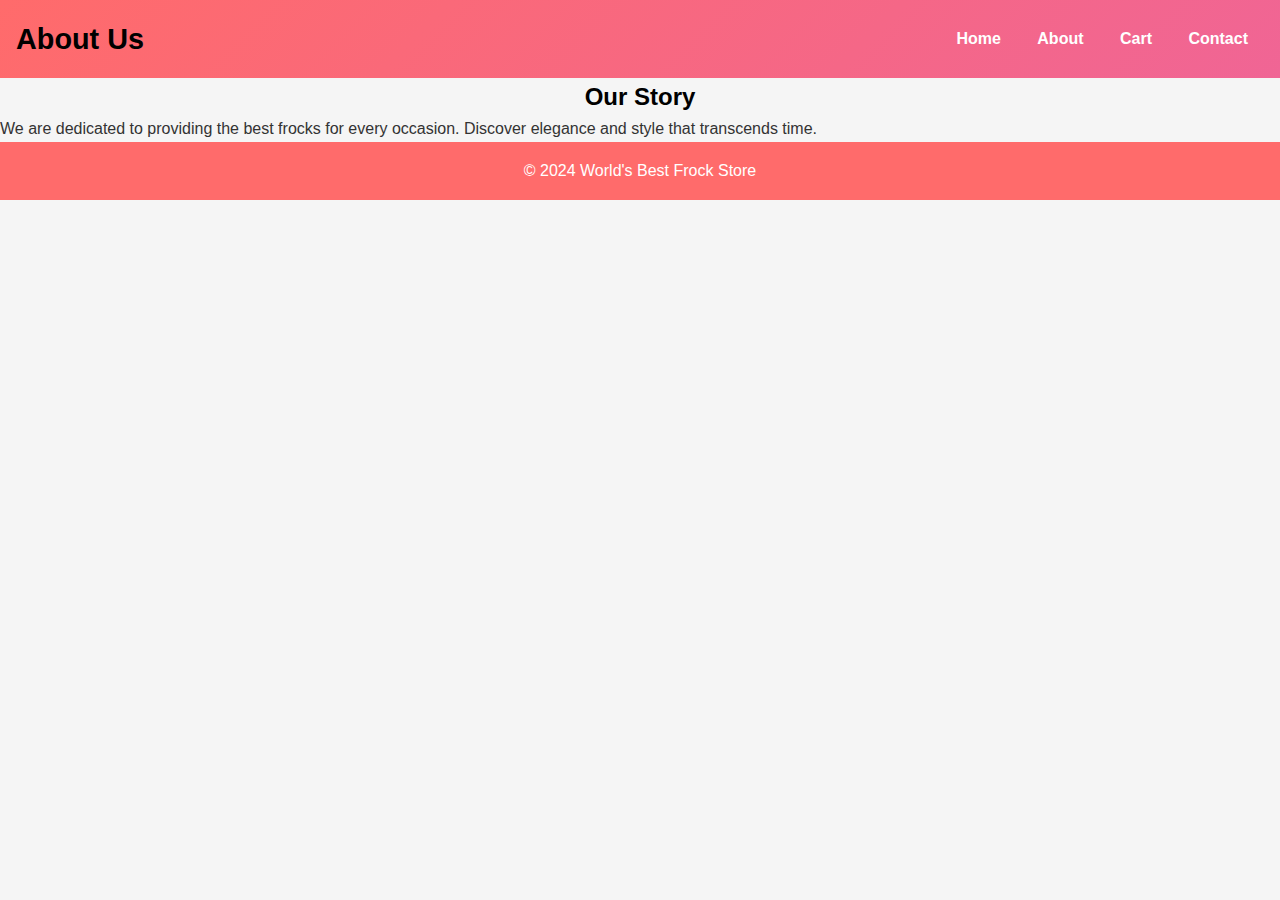
<file: about.html>
<!DOCTYPE html>
<html lang="en">
<head>
    <meta charset="UTF-8">
    <meta name="viewport" content="width=device-width, initial-scale=1.0">
    <title>About Us - World's Best Frock Store</title>
    <link rel="stylesheet" href="styles.css">
</head>
<body>
    <header>
        <div class="header-container">
            <h1>About Us</h1>
            <nav>
                <a href="index.html">Home</a>
                <a href="about.html">About</a>
                <a href="cart.html">Cart</a>
                <a href="contact.html">Contact</a>
            </nav>
        </div>
    </header>

    <main>
        <section class="about">
            <h2>Our Story</h2>
            <p>We are dedicated to providing the best frocks for every occasion. Discover elegance and style that transcends time.</p>
        </section>
    </main>

    <footer>
        <p>&copy; 2024 World's Best Frock Store</p>
    </footer>
</body>
</html>
</file>
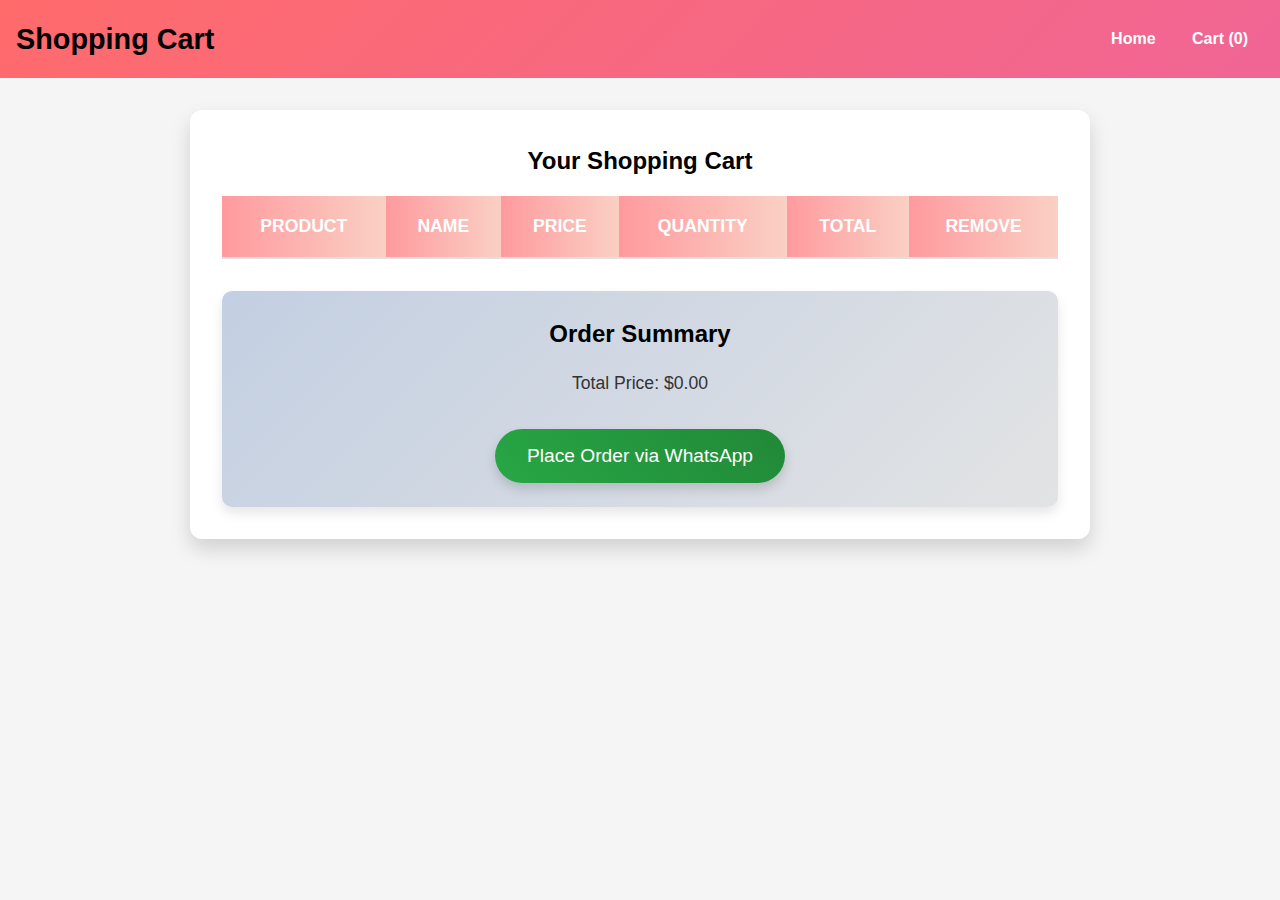
<file: cart.html>
<!DOCTYPE html>
<html lang="en">
<head>
    <meta charset="UTF-8">
    <meta name="viewport" content="width=device-width, initial-scale=1.0">
    <title>Your Cart</title>
    <link rel="stylesheet" href="styles.css">
</head>
<body>
    <!-- Header -->
    <header>
        <div class="header-container">
            <h1>Shopping Cart</h1>
            <nav>
                <a href="index.html">Home</a>
                <a href="cart.html">Cart (<span id="cart-count">0</span>)</a>
            </nav>
        </div>
    </header>

    <!-- Cart Container -->
    <main>
        <div class="cart-container">
            <h2>Your Shopping Cart</h2>
            <table class="cart-table">
                <thead>
                    <tr>
                        <th>Product</th>
                        <th>Name</th>
                        <th>Price</th>
                        <th>Quantity</th>
                        <th>Total</th>
                        <th>Remove</th>
                    </tr>
                </thead>
                <tbody id="cart-items-container">
                    <!-- Cart items will be inserted here -->
                </tbody>
            </table>
            <div class="cart-summary">
                <h3>Order Summary</h3>
                <p>Total Price: <span id="total-price">$0.00</span></p>
                <button class="order-button" onclick="sendOrder()">Place Order via WhatsApp</button>
            </div>
        </div>
    </main>

    <!-- JavaScript for Cart Functionality -->
    <script>
        const cartItems = JSON.parse(localStorage.getItem('cartItems')) || [];

        function loadCart() {
            const cartContainer = document.getElementById('cart-items-container');
            cartContainer.innerHTML = '';
            let totalPrice = 0;
            cartItems.forEach((item, index) => {
                const total = (item.price * item.quantity).toFixed(2);
                totalPrice += parseFloat(total);

                cartContainer.innerHTML += `
                    <tr>
                        <td><img src="frock${index + 1}.jpg" alt="${item.name}" /></td>
                        <td>${item.name}</td>
                        <td>$${item.price.toFixed(2)}</td>
                        <td>
                            <div class="quantity-control">
                                <button onclick="updateQuantity(${index}, -1)">-</button>
                                <span>${item.quantity}</span>
                                <button onclick="updateQuantity(${index}, 1)">+</button>
                            </div>
                        </td>
                        <td>$${total}</td>
                        <td><button class="remove-button" onclick="removeItem(${index})">Remove</button></td>
                    </tr>
                `;
            });
            document.getElementById('total-price').innerText = `$${totalPrice.toFixed(2)}`;
            updateCartCount();
        }

        function updateCartCount() {
            document.getElementById('cart-count').innerText = cartItems.reduce((acc, item) => acc + item.quantity, 0);
        }

        function updateQuantity(index, amount) {
            if (cartItems[index].quantity + amount > 0) {
                cartItems[index].quantity += amount;
                localStorage.setItem('cartItems', JSON.stringify(cartItems));
                loadCart();
            }
        }

        function removeItem(index) {
            cartItems.splice(index, 1);
            localStorage.setItem('cartItems', JSON.stringify(cartItems));
            loadCart();
        }

        function sendOrder() {
            const orderSummary = cartItems.map(item => `${item.name} x ${item.quantity}`).join(', ');
            const whatsappUrl = `https://wa.me/0767043019?text=Order:%20${encodeURIComponent(orderSummary)}`;
            window.open(whatsappUrl, '_blank');
        }

        loadCart();
    </script>
</body>
</html>
</file>
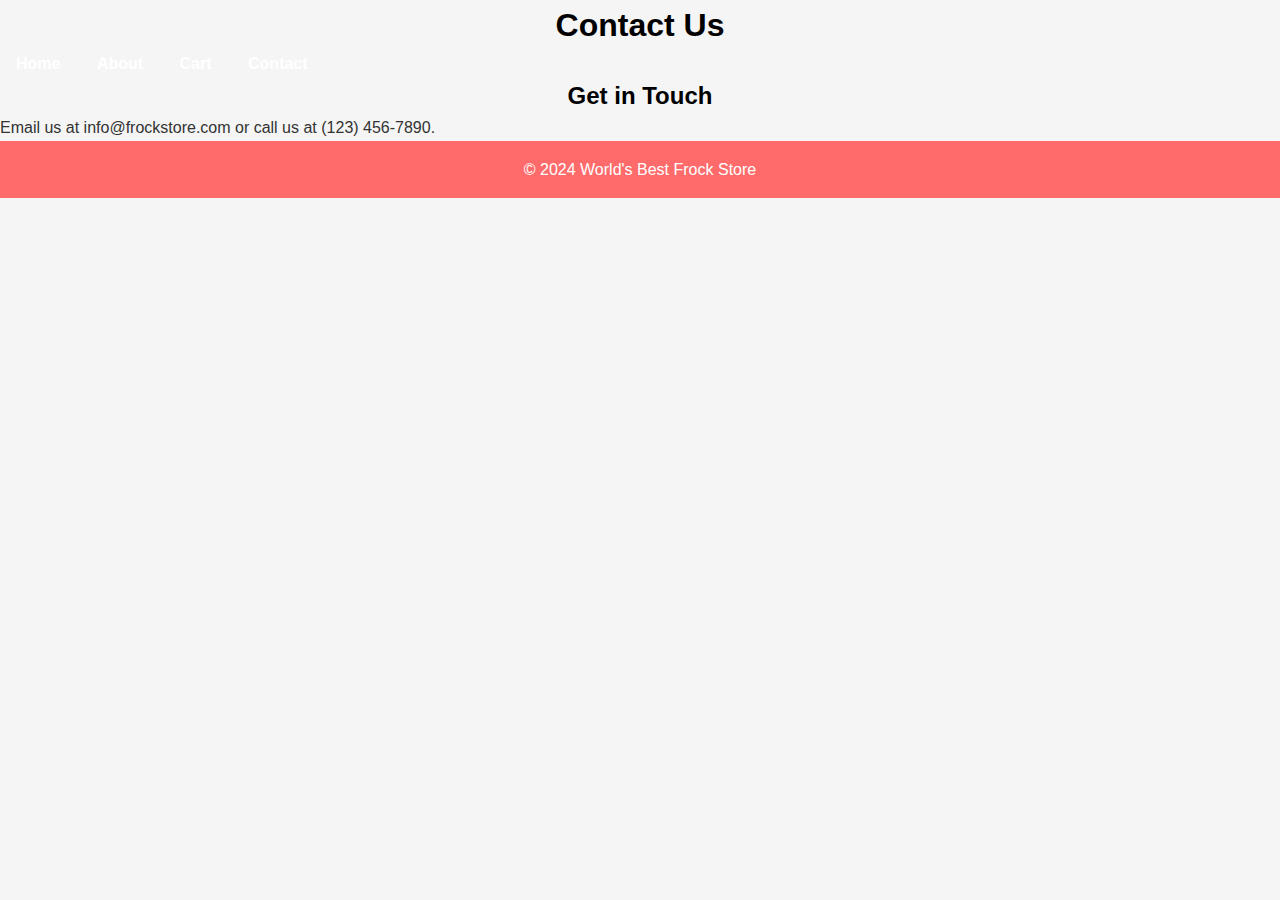
<file: contact.html>
<!DOCTYPE html>
<html lang="en">
<head>
    <meta charset="UTF-8">
    <meta name="viewport" content="width=device-width, initial-scale=1.0">
    <title>Contact - World's Best Frock Store</title>
    <link rel="stylesheet" href="styles.css">
</head>
<body>
    <header>
        <h1>Contact Us</h1>
        <nav>
            <a href="index.html">Home</a>
            <a href="about.html">About</a>
            <a href="cart.html">Cart</a>
            <a href="contact.html">Contact</a>
        </nav>
    </header>

    <main>
        <section class="contact">
            <h2>Get in Touch</h2>
            <p>Email us at <a href="mailto:info@frockstore.com">info@frockstore.com</a> or call us at (123) 456-7890.</p>
        </section>
    </main>

    <footer>
        <p>&copy; 2024 World's Best Frock Store</p>
    </footer>
</body>
</html>
</file>
<file: styles.css>
/* General Styles */
* {
    box-sizing: border-box;
    margin: 0;
    padding: 0;
}
body {
    font-family: 'Arial', sans-serif;
    color: #333;
    background: #ffffff;
    line-height: 1.6;
}
a {
    text-decoration: none;
    color: inherit;
}
h1, h2, h3 {
    color: #000000;
    text-align: center;
}

/* Header */
.header-container {
    display: flex;
    justify-content: space-between;
    align-items: center;
    padding: 1rem;
    background: linear-gradient(45deg, #f55d5d, #f16cdb);
    color: #fff;
}
.header-container h1 {
    font-size: 1.8rem;
}
nav a {
    margin: 0 1rem;
    color: #fff;
    font-weight: bold;
    transition: color 0.3s ease;
}
nav a:hover {
    color: #ffd700;
}

/* Hero Section */
.hero {
    padding: 2rem;
    text-align: center;
    background: linear-gradient(60deg, #e0c3fc, #8ec5fc);
    color: #fff;
    animation: fadeIn 2s ease-in;
}
.hero h2 {
    font-size: 2.5rem;
    margin-bottom: 1rem;
}
.hero p {
    font-size: 1.2rem;
}

/* Products Section */
.products {
    padding: 2rem;
    text-align: center;
}
.products h2 {
    font-size: 2rem;
    margin-bottom: 1rem;
    color: #333;
}
.product-list {
    display: flex;
    flex-wrap: wrap;
    gap: 1.5rem;
    justify-content: center;
}
.product {
    width: 200px;
    padding: 1rem;
    background: #fff;
    border-radius: 12px;
    box-shadow: 0 4px 10px rgba(0, 0, 0, 0.15);
    transition: transform 0.3s ease;
}
.product:hover {
    transform: scale(1.05);
}
.product img {
    width: 100%;
    border-radius: 10px;
}
.product h3 {
    margin: 0.5rem 0;
}
.product p {
    color: #666;
    font-weight: bold;
}
.product button {
    background: #ff6b6b;
    color: #fff;
    border: none;
    padding: 0.5rem 1rem;
    border-radius: 50px;
    cursor: pointer;
    transition: background-color 0.3s ease;
}
.product button:hover {
    background-color: #f06595;
}

/* Cart Page */
.cart-container {
    padding: 2rem;
    max-width: 900px;
    margin: 2rem auto;
    background: #fff;
    border-radius: 12px;
    box-shadow: 0px 10px 20px rgba(0, 0, 0, 0.15);
    animation: fadeIn 1.2s ease-in-out;
}
.cart-table {
    width: 100%;
    border-collapse: collapse;
    margin-top: 1rem;
    animation: slideUp 1s ease-in-out;
}
.cart-table th, .cart-table td {
    padding: 1rem;
    text-align: center;
    border-bottom: 2px solid #e0e0e0;
    color: #444;
    transition: background 0.3s ease;
}
.cart-table th {
    background: linear-gradient(90deg, #ff9a9e, #fad0c4);
    color: #fff;
    font-size: 1.1rem;
    text-transform: uppercase;
}
.cart-table td {
    background-color: #fafafa;
}
.cart-table tr:hover td {
    background-color: #f0f0f0;
}
.cart-table td img {
    width: 60px;
    height: auto;
    border-radius: 5px;
}
.quantity-control {
    display: flex;
    align-items: center;
    gap: 0.5rem;
    font-size: 1rem;
}
.quantity-control button {
    background-color: #ff6b6b;
    color: white;
    border: none;
    padding: 0.3rem 0.7rem;
    border-radius: 5px;
    cursor: pointer;
    transition: background-color 0.3s ease;
}
.quantity-control button:hover {
    background-color: #f06595;
}
.remove-button {
    background: #ff6b6b;
    color: white;
    padding: 0.5rem 1rem;
    border: none;
    border-radius: 5px;
    cursor: pointer;
    transition: transform 0.3s ease, background 0.3s ease;
}
.remove-button:hover {
    background-color: #f06595;
    transform: scale(1.1);
}
.cart-summary {
    margin-top: 2rem;
    padding: 1.5rem;
    background: linear-gradient(135deg, #c3cfe2, #e2e3e4);
    border-radius: 10px;
    box-shadow: 0px 6px 12px rgba(0, 0, 0, 0.1);
    text-align: center;
    color: #333;
    animation: fadeIn 1.5s ease-in-out;
}
.cart-summary h3 {
    font-size: 1.5rem;
    margin-bottom: 1rem;
}
.cart-summary p {
    font-size: 1.1rem;
    margin: 0.5rem 0;
}
.order-button {
    display: inline-block;
    background: linear-gradient(45deg, #28a745, #218838);
    color: white;
    padding: 1rem 2rem;
    font-size: 1.2rem;
    border: none;
    border-radius: 50px;
    cursor: pointer;
    margin-top: 1.5rem;
    box-shadow: 0px 6px 12px rgba(0, 0, 0, 0.15);
    transition: background-color 0.3s ease, transform 0.3s ease;
}
.order-button:hover {
    background-color: #1e7e34;
    transform: scale(1.05);
}

/* Animations */
@keyframes fadeIn {
    from { opacity: 0; }
    to { opacity: 1; }
}
@keyframes slideUp {
    from { transform: translateY(20px); opacity: 0; }
    to { transform: translateY(0); opacity: 1; }
}
/* General Styles */
body {
    font-family: Arial, sans-serif;
    margin: 0;
    padding: 0;
    background-color: #f5f5f5;
}

/* Header Styles */
.header-container {
    background: linear-gradient(135deg, #ff6b6b, #f06595);
    color: white;
    padding: 1rem;
    display: flex;
    justify-content: space-between;
    align-items: center;
}

nav a {
    color: white;
    text-decoration: none;
    margin: 0 1rem;
    transition: color 0.3s;
}

nav a:hover {
    color: #ffd700;
}

/* Hero Section */
.hero {
    text-align: center;
    padding: 2rem;
    background-color: #ffffff;
    box-shadow: 0 4px 10px rgba(0, 0, 0, 0.1);
    margin: 1rem;
    border-radius: 12px;
}

/* Products Section */
.products {
    padding: 2rem;
}

.product-list {
    display: flex;
    flex-wrap: wrap;
    justify-content: center;
}

.product {
    width: 200px;
    padding: 1rem;
    background: #fff;
    border-radius: 12px;
    box-shadow: 0 4px 10px rgba(0, 0, 0, 0.15);
    margin: 1rem;
    transition: transform 0.3s ease;
}

.product:hover {
    transform: scale(1.05);
}

.product img {
    width: 100%;
    border-radius: 10px;
}

.product h3 {
    margin: 0.5rem 0;
}

.product p {
    color: #666;
    font-weight: bold;
}

.product button {
    background: #ff6b6b;
    color: #fff;
    border: none;
    padding: 0.5rem 1rem;
    border-radius: 50px;
    cursor: pointer;
    transition: background-color 0.3s ease;
}

.product button:hover {
    background-color: #f06595;
}

/* Footer */
footer {
    text-align: center;
    padding: 1rem;
    background: #ff6b6b;
    color: white;
}

/* Animations */
@keyframes fadeIn {
    from { opacity: 0; }
    to { opacity: 1; }
}

.hero, .product {
    animation: fadeIn 1s ease-in-out;
}
</file>
